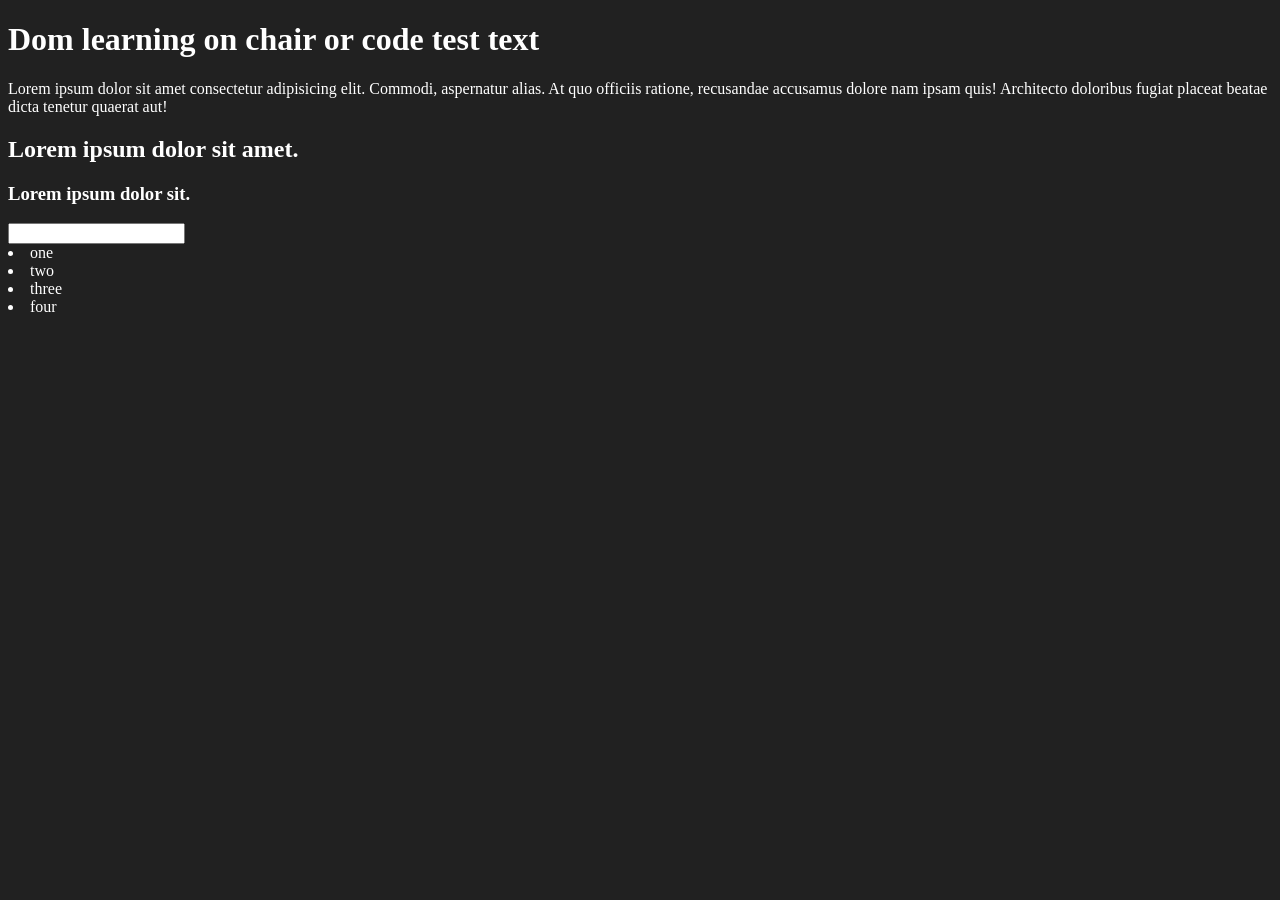
<file: 04_dom/01.html>
<!DOCTYPE html>
<html lang="en">
<head>
    <meta charset="UTF-8">
    <meta name="viewport" content="width=device-width, initial-scale=1.0">
    <title>Dom learning</title>
    <style>
        .bg-black{
    background-color: #212121;
    color: #ffffff;
}
        
    </style>
</head>
<body class="bg-black">
    <div>
        <h1 id="title" class="heading">Dom learning on chair or code <span style="displa y:none;">test text</span></h1>
        <p>Lorem ipsum dolor sit amet consectetur adipisicing elit. Commodi, aspernatur alias. At quo officiis ratione, recusandae accusamus dolore nam ipsam quis! Architecto doloribus fugiat placeat beatae dicta tenetur quaerat aut!
        <h2>
            Lorem ipsum dolor sit amet.
            <h3>Lorem ipsum dolor sit.</h3>

        </h2></p>
        <input type="password" name="" id=""

        <ul>
            <li class="item">one</li>
            <li class="item">two</li>
            <li class="item">three</li>
            <li class="item">four</li>
        </ul>

    </div>
</body>
</html>
</file>
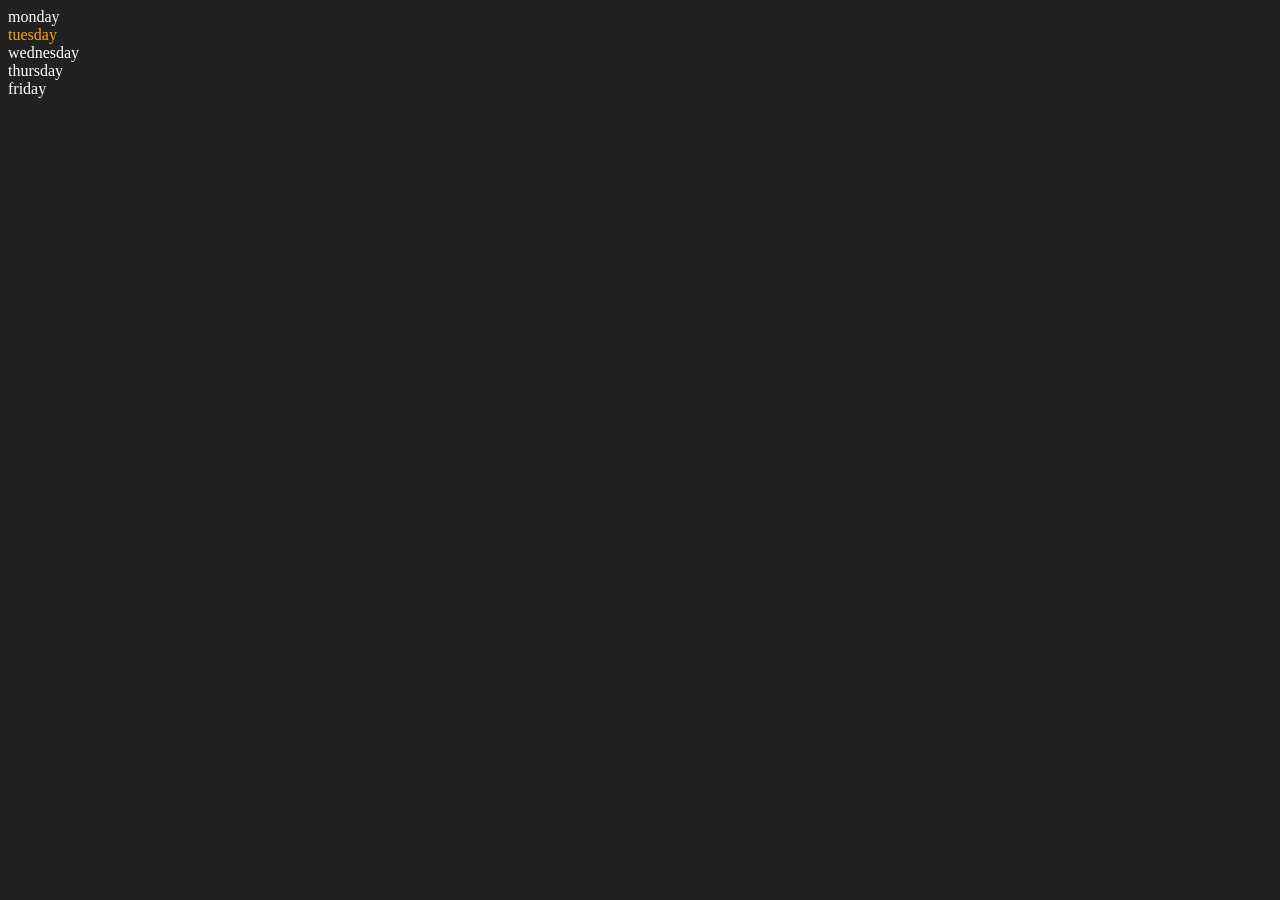
<file: 04_dom/02.html>
<!DOCTYPE html>
<html lang="en">
<head>
    <meta charset="UTF-8">
    <meta name="viewport" content="width=device-width, initial-scale=1.0">
    <title>Document</title>
</head>
<body style="background-color: #212121; color: #fff">
    <div class="parent">
        <div class="day">monday</div>
        <div class="day">tuesday</div>
        <div class="day">wednesday</div>
        <div class="day">thursday</div>
        <div class="day">friday</div>
    </div>

    <script>
        const parent = document.querySelector('.parent')
        console.log(parent)

        console.log(parent.children);///html collection output
        console.log(parent.children[1].innerHTML)////0-o/p->tuesday
        
        for(i=0; i<parent.children.length;i++)
    {
        console.log(parent.children[i].innerHTML)
    }
    parent.children[1].style.color="orange"
    console.log(parent.firstElementChild)
    console.log(parent.lastElementChild)

    const dayone=document.querySelector('.day')
    console.log(dayone)


    console.log(dayone.parentElement)
    console.log(dayone.nextElementSibling)

    console.log("NODES:", parent.childNodes)//////Discussion with node list
    </script>
</body>
</html>
</file>
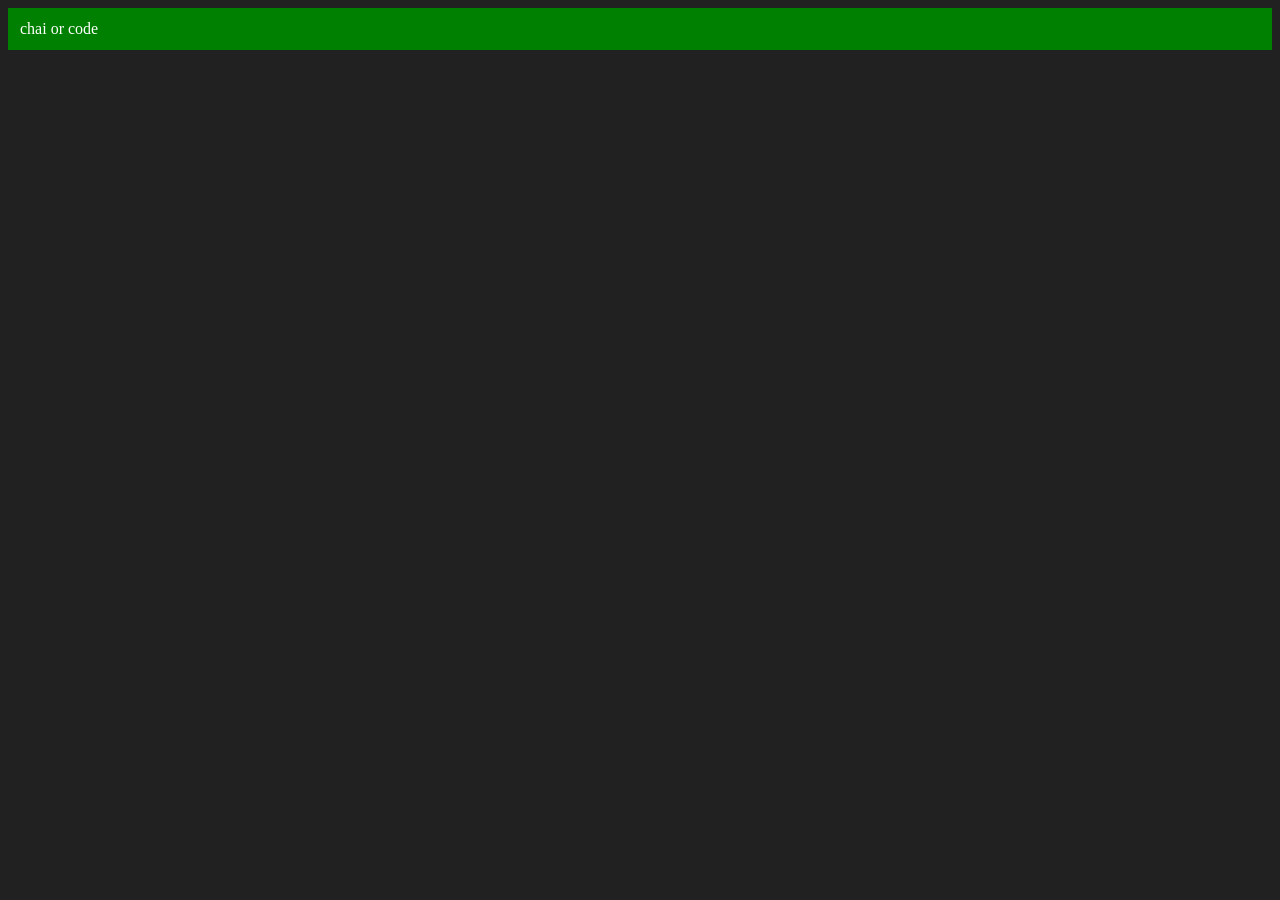
<file: 04_dom/03.html>
<!DOCTYPE html>
<html lang="en">
<head>
    <meta charset="UTF-8">
    <meta name="viewport" content="width=device-width, initial-scale=1.0">
    <title>jyoti</title>
</head>
<body style="background-color: #212121; color: #fff">
    
</body>
<script>
    const div= document.createElement('div')
    console.log(div)

    div.className="main"

    div.id="myid"

    div.id=Math.floor(Math.random()*10 +1)

    div.setAttribute("title","generated title")

    div.style.backgroundColor="green"

    div.style.padding="12px"

    //div.innerText="chai or code"
    const addText=document.createTextNode("chai or code")
    div.appendChild(addText)

    document.body.appendChild(div)// adding in document

</script>
</html>
</file>
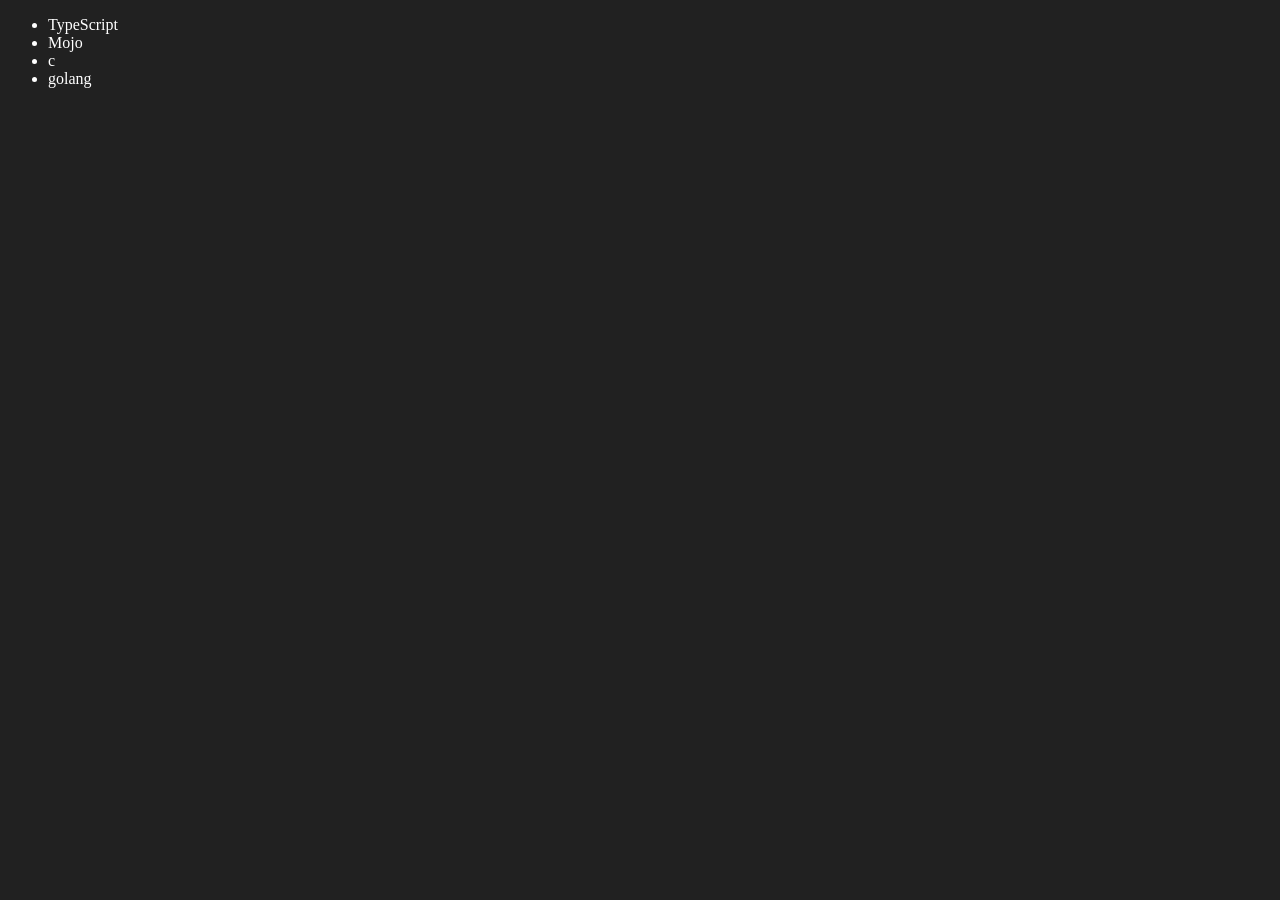
<file: 04_dom/04.html>
<!DOCTYPE html>
<html lang="en">
<head>
    <meta charset="UTF-8">
    <meta name="viewport" content="width=device-width, initial-scale=1.0">
    <title>jyotit</title>
</head>
<body style="background-color: #212121; color:#fff">
   <ul class="language">
    <li>
        javascript
    </li>
   </ul>

    
</body>
<script>

    function addLanguage(langName)
    {
        const listItem=document.createElement('li')
        listItem.innerHTML=`${langName}`
        document.querySelector('.language').
        appendChild(listItem)

    }
    addLanguage("python")
    addLanguage("c")

////////////adding value using dsa

    function addOptiLanguage(langName){
        const li=document.createElement('li')
        li.appendChild(document.createTextNode(langName))
        document.querySelector('.language').appendChild(li)
         }
         addOptiLanguage('golang')



         /////////////value edit//////////////


        const secondLang = document.querySelector("li:nth-child(2)")
        console.log(secondLang)
       // secondLang.innerHTML="joho"

        const newli = document.createElement('li')
        newli.textContent = "Mojo"
        secondLang.replaceWith(newli)



        //one more example of edit
        const firstLang=document.querySelector("li:first-child")
        firstLang.outerHTML='<li>TypeScript</li>'


        /////////remove
        const lastLang=document.queryselector('li:last-child')
        lastLang.remove()

        




</script>
</html>
</file>
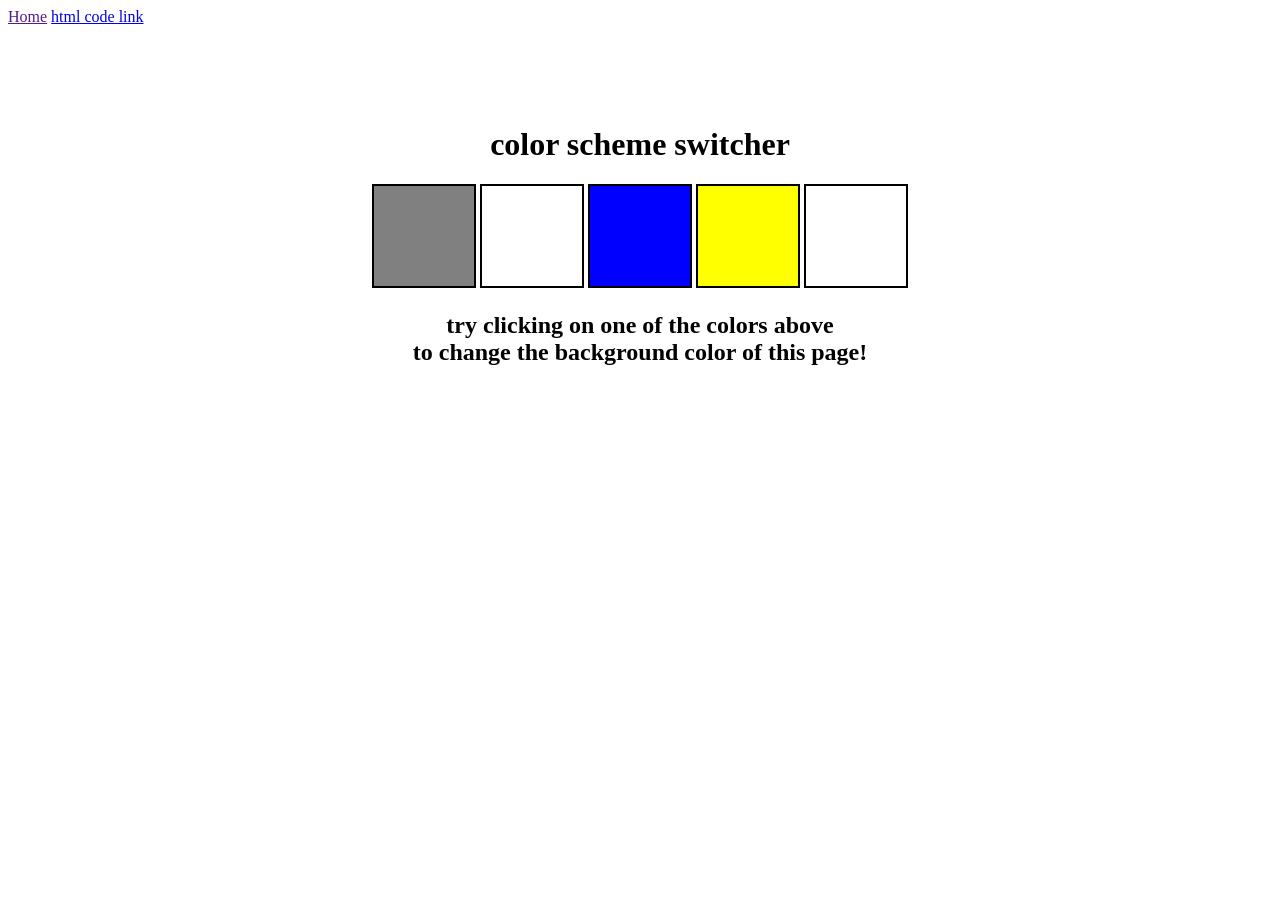
<file: 1 project/01.html>
<!DOCTYPE html>
<html lang="en">
<head>
    <meta charset="UTF-8">
    <meta name="viewport" content="width=device-width, initial-scale=1.0">
    <link rel="stylesheet" href="style.css">
    
    
    <title>javascript background color switcher</title>
</head>
<body>
    <nav>
        <a href="">Home</a>
        <a href="https://stackblitz.com/edit/dom-project-chaiaurcode?file=1-colorChanger%2Findex.html">html code link</a>
    </nav>

    <div class="canvas">
        <h1>color scheme switcher</h1>
        <span class="button" id="grey"></span>
        <span class="button" id="white"></span>
        <span class="button" id ="blue"></span>
        <span class="button" id="yellow"></span>
         <span class="button" id="purple"></span>
        <h2>
            try clicking on one of the colors above 
            <span>to change the background color of this page!</span>
        </h2>
    </div>

    <script src="color.js"></script>
</body>
</html>
</file>
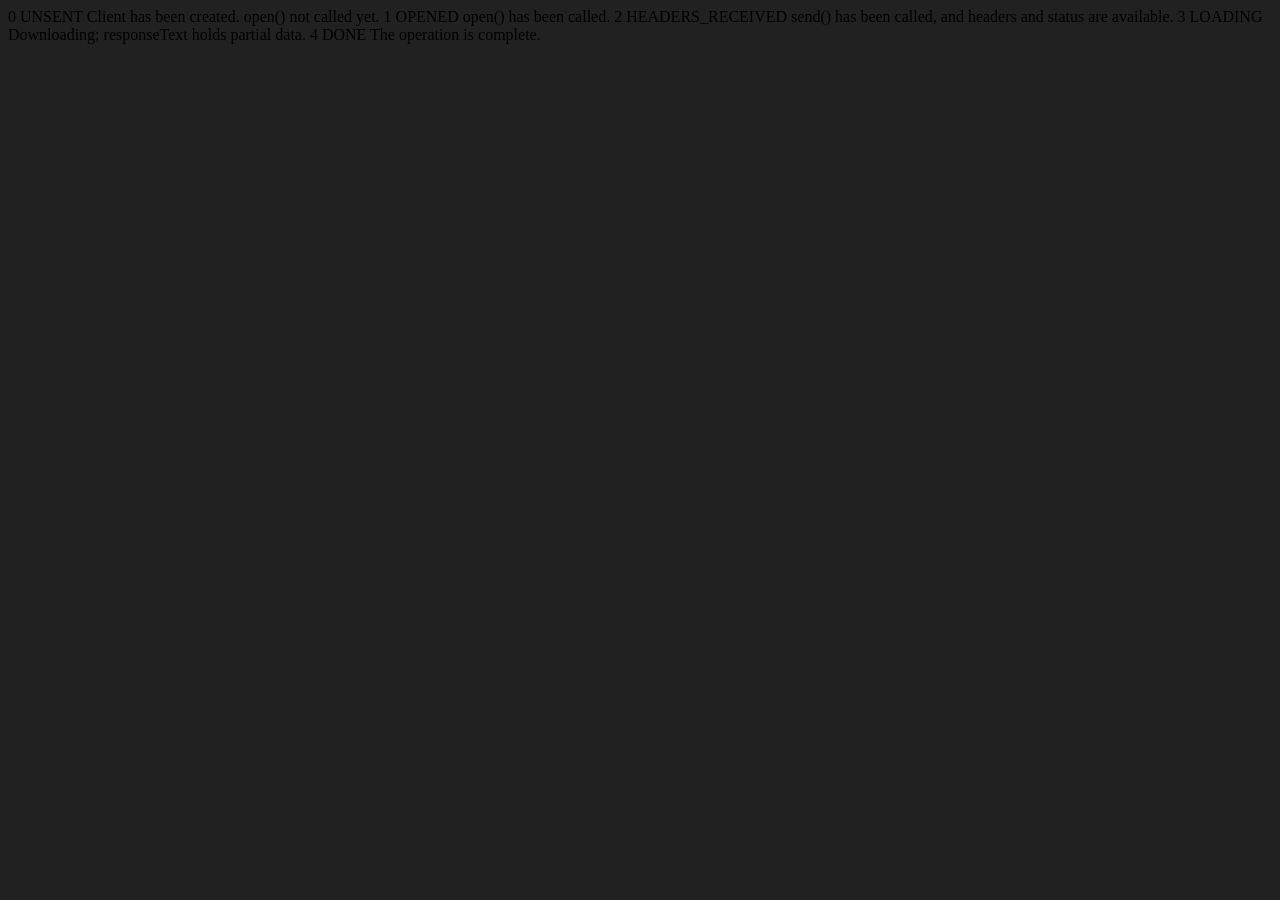
<file: Api request/api.html>
<!DOCTYPE html>
<html lang="en">
<head>
    <meta charset="UTF-8">
    <meta name="viewport" content="width=device-width, initial-scale=1.0">
    <title>Document</title>
</head>
<body style="background-color: #212121;">
    0	UNSENT	Client has been created. open() not called yet.
1	OPENED	open() has been called.
2	HEADERS_RECEIVED	send() has been called, and headers and status are available.
3	LOADING	Downloading; responseText holds partial data.
4	DONE	The operation is complete.
</body>
<script src="api.js"></script>

</html>
</file>
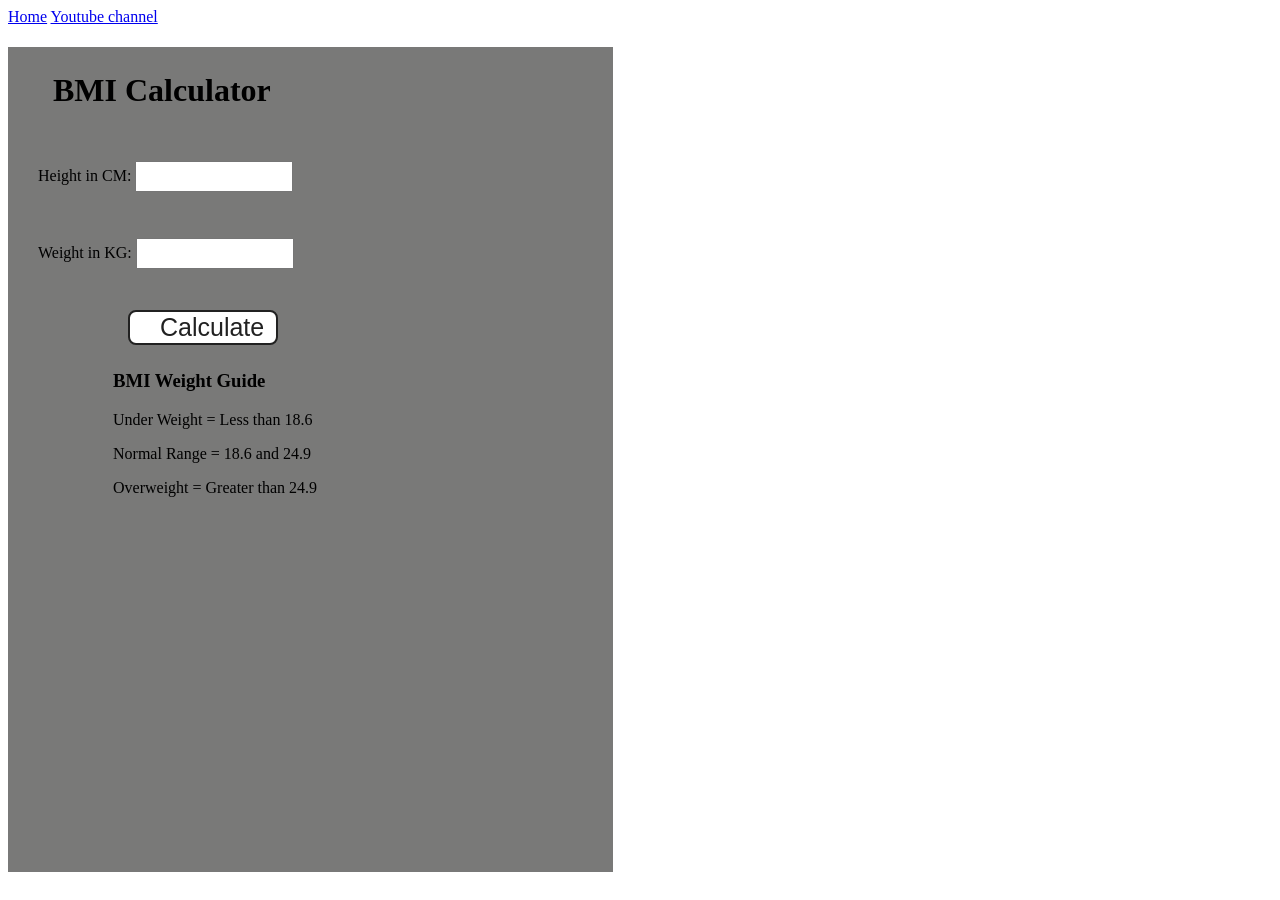
<file: BMI calculator/home.html>
<!DOCTYPE html>
<html lang="en">
  <head>
    <meta charset="UTF-8" />
    <meta name="viewport" content="width=device-width, initial-scale=1.0" />
    <meta http-equiv="X-UA-Compatible" content="ie=edge" />
    <link rel="stylesheet" href="style.css" />
    
    <title>BMI Calculator</title>
  </head>
  <body>
    <nav>
      <a href="/" aria-current="page">Home</a>
      <a target="_blank" href="https://www.youtube.com/@chaiaurcode"
        >Youtube channel</a
      >
    </nav>
    <div class="container">
      <h1>BMI Calculator</h1>
      <form>
        <p><label>Height in CM: </label><input type="text" id="height" /></p>
        <p><label>Weight in KG: </label><input type="text" id="weight" /></p>
        <button>Calculate</button>
        <div id="results"></div>
        <div id="weight-guide">
          <h3>BMI Weight Guide</h3>
          <p>Under Weight = Less than 18.6</p>
          <p>Normal Range = 18.6 and 24.9</p>
          <p>Overweight = Greater than 24.9</p>
        </div>
      </form>
    </div>
  </body>
  <script src="01_function.js"></script>
</html>
</file>
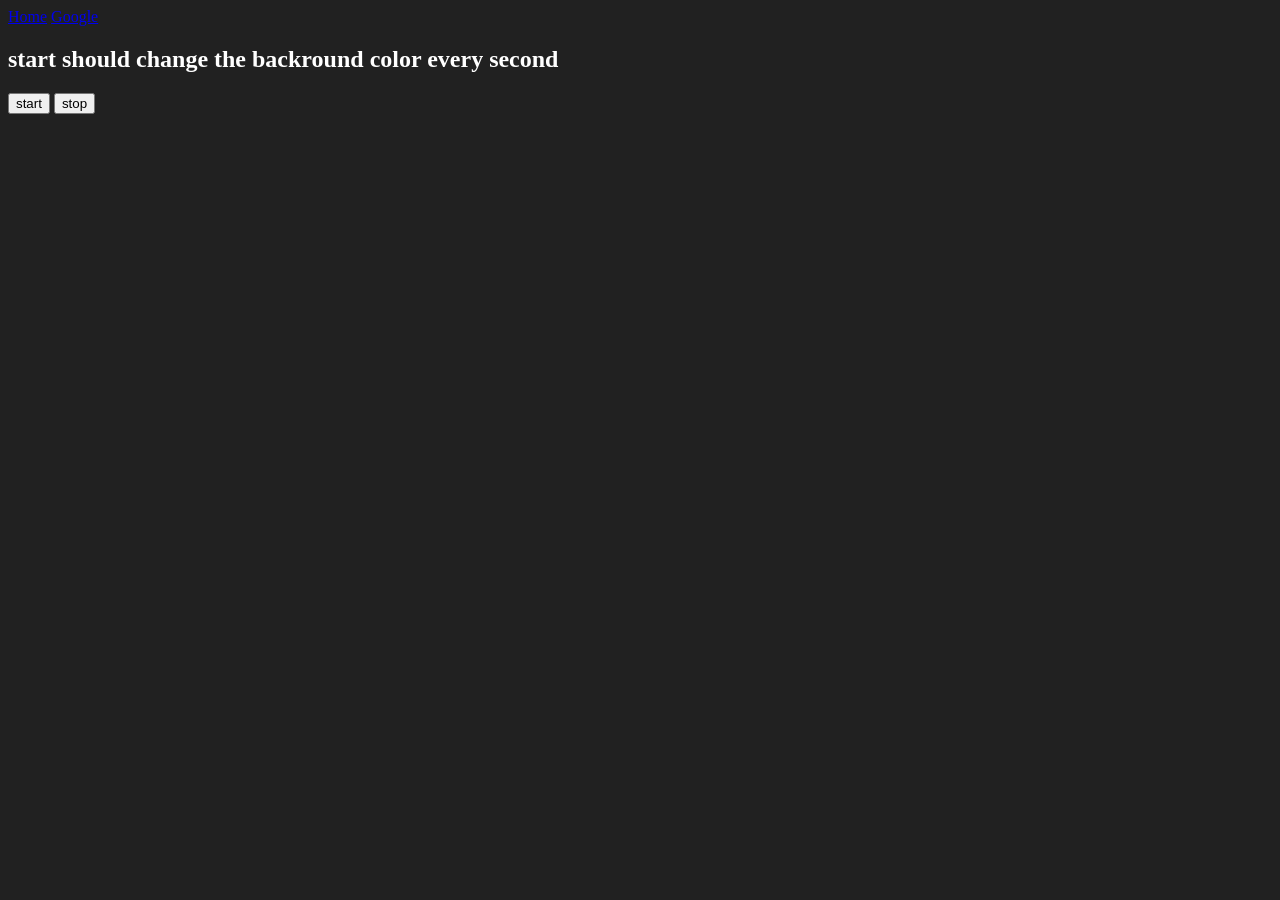
<file: color change on tap button/color.html>
<!DOCTYPE html>
<html lang="en">
<head>
    <meta charset="UTF-8">
    <meta name="viewport" content="width=device-width, initial-scale=1.0">
    <title>color change on tap button</title>
</head>
<body style="background-color: #212121; color:#fff">
    <nav>
         <a href="/" aria-current="page">Home</a>
         <a target="blank" href="https://www.google.com">Google</a>
            <h1>start should change  the backround color every second </h1>
            <button id="start">start</button>
            <button id="stop">stop</button>


    </nav>
</body>
<script src="color.js"></script>

</html>
</file>
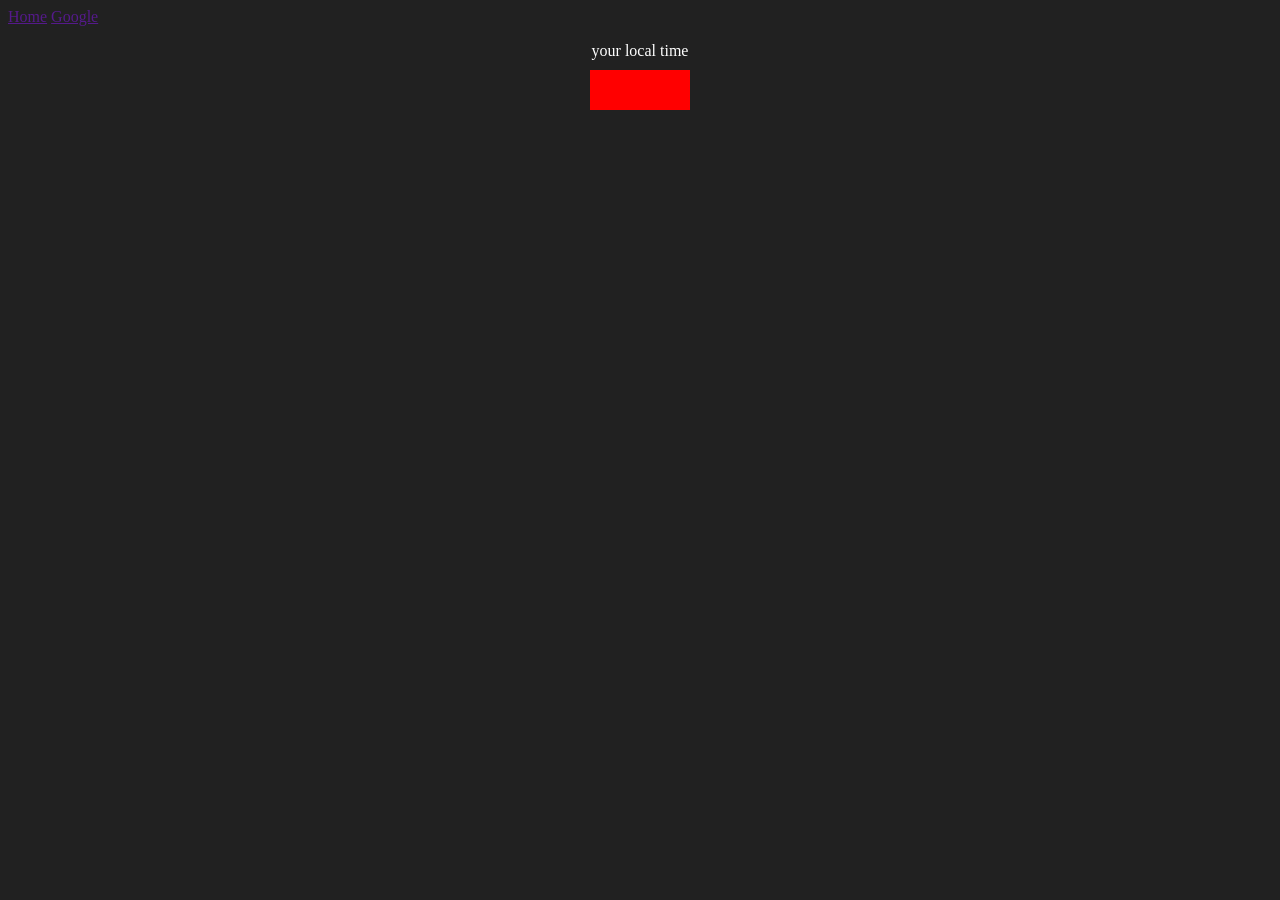
<file: digital clock/clock.html>
<!DOCTYPE html>
<html lang="en">
<head>
    <meta charset="UTF-8">
    <meta name="viewport" content="width=device-width, initial-scale=1.0">
    <title>clock</title>
    <link rel="stylesheet" href="clock.css">
</head>
<body>

    <nav>
        <a href="">Home</a>
        <a href="" href="www.google.com">Google</a>
    </nav>

    <div class="center">
        <div id="banner">

        <span>your local time</span>

        </div>

        <div id="clock"></div>

    </div>
</body>
<script src="clock.js"></script>
</html>
</file>
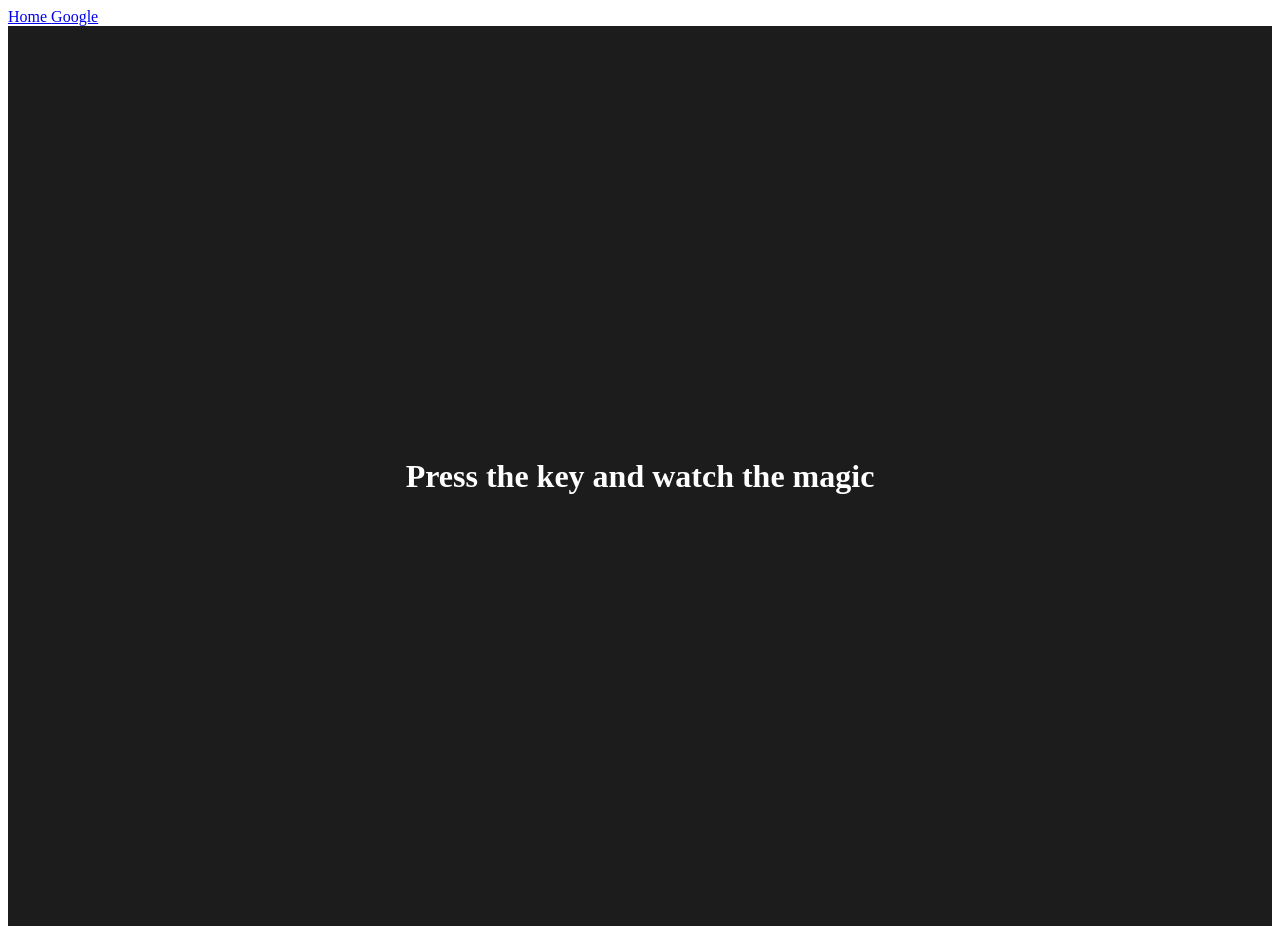
<file: keyboard tap code/key.html>
<!DOCTYPE html>
<html lang="en">
<head>
    <meta charset="UTF-8">
    <meta name="viewport" content="width=device-width, initial-scale=1.0">
    <title>Key</title>
    <link rel="stylesheet"href="key.css"/>
    
</head>
<body>
     <nav>
        <a href="/"  aria-current="page">Home </a>
        <a href="www.google.com">Google</a>





     </nav>
        <div class="project">
            <div id="insert">
                <div class="key"><h1>Press the key and watch the magic</h1>
                </div>
            </div>
        </div>
    
</body>
<script src="key.js"></script>
</html>
</file>
<file: 1 project/style.css>
html{
    margin:0;
}

span{
    display:block;
}

.canvas
{
    margin:100px auto 100px;
    width :80%;
    text-align:center;
}

.button
{
    width:100px;
    height:100px;
    border:solid black 2px;
    display:inline-block;
}


#grey {
    background: grey;
}

#white {
    background:white
}

#blue
{
    background:blue;
}

#yellow
{
    background: yellow
}
</file>
<file: BMI calculator/style.css>
.container {
  width: 575px;
  height: 825px;

  background-color: #797978;
  padding-left: 30px;
}
#height,
#weight {
  width: 150px;
  height: 25px;
  margin-top: 30px;
}

#weight-guide {
  margin-left: 75px;
  margin-top: 25px;
}

#results {
  font-size: 35px;
  margin-left: 90px;
  margin-top: 20px;
  color: rgb(241, 241, 241);
}

button {
  width: 150px;
  height: 35px;
  margin-left: 90px;
  margin-top: 25px;
  background-color: #fff;
  padding: 1px 30px;
  border-radius: 8px;
  color: #212121;
  text-decoration: none;
  border: 2px solid #212121;

  font-size: 25px;
}

h1 {
  padding-left: 15px;
  padding-top: 25px;
  
}
</file>
<file: digital clock/clock.css>
body{
    background-color: #212121;
    color: #fff
}

.center
{
    display:flex;
    height: 100px;
    justify-content: center;
    align-items: center;
    flex-direction: column;
}


#clock
{
    font-size: 40px;

    background-color: red;
    padding:20px 50px;
    margin-top: 10px;
;
}
</file>
<file: keyboard tap code/key.css>
table,th,td{
    border:1px solid #e7e7e7;
}

td{
    border:1px solid #e7e7e7
}


.project{
    background-color:#1c1c1c;
    color:#ffffff;
    display: flex;
    align-items: center;
    justify-content: center;
    text-align:center;
    height:100vh;

}

.color
{
    color:aliceblue;
    display:flex;
    flex-direction:row;
}
</file>
